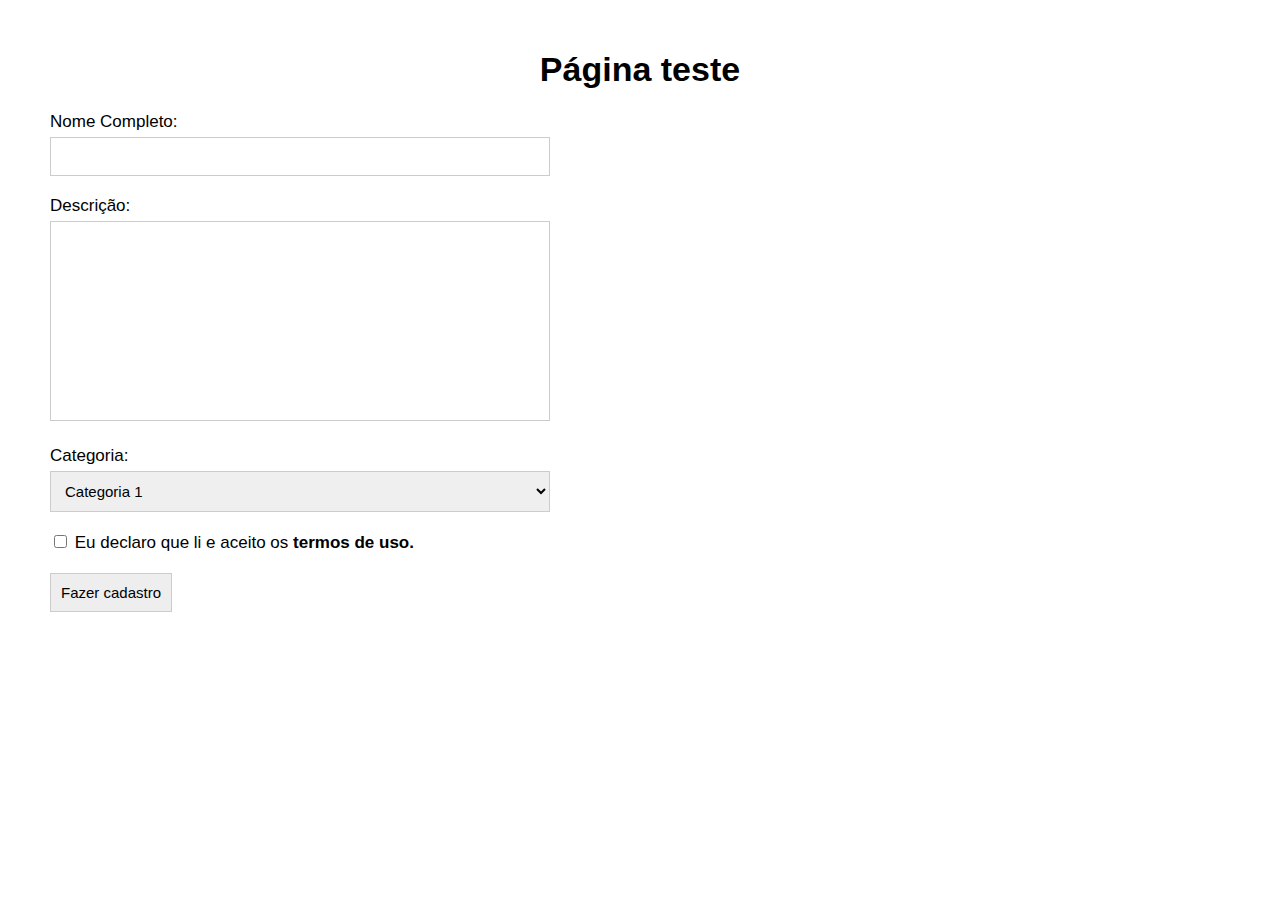
<file: index.html>
<!DOCTYPE html>
<html lang="pt-br">
<head>
    <meta charset="UTF-8">
    <meta http-equiv="X-UA-Compatible" content="IE=edge">
    <meta name="viewport" content="width=device-width, initial-scale=1.0">
    <link rel="stylesheet" href="index.css">
    <title>Formatando formulários no CSS</title>
</head>
<body>
    <h1>Página teste</h1>
    <form action="pag02.html">
        <label>
            Nome Completo: <br>
            <input type="text" name="user" id="user" required>
        </label>
       

        <label>
            Descrição: <br>
            <textarea name="desc"></textarea>
        </label>
        

        <label>
            Categoria: <br>
            <select name="categoria">
                <option value="1">Categoria 1</option>
                <option value="2">Categoria 2</option>
                <option value="3">Categoria 3</option>
                <option value="4">Categoria 4</option>
                <option value="5">Categoria 5</option>
            </select>
        </label>
       
        <label for="chec">
            <input type="checkbox" name="" id="chec" required>
            Eu declaro que li e aceito os <a href="terms.html" id="terms-link" target="_blank">termos de uso.</a>
        </label> <br>
        <button>Fazer cadastro</button>
    </form>
</body>
</html>
</file>
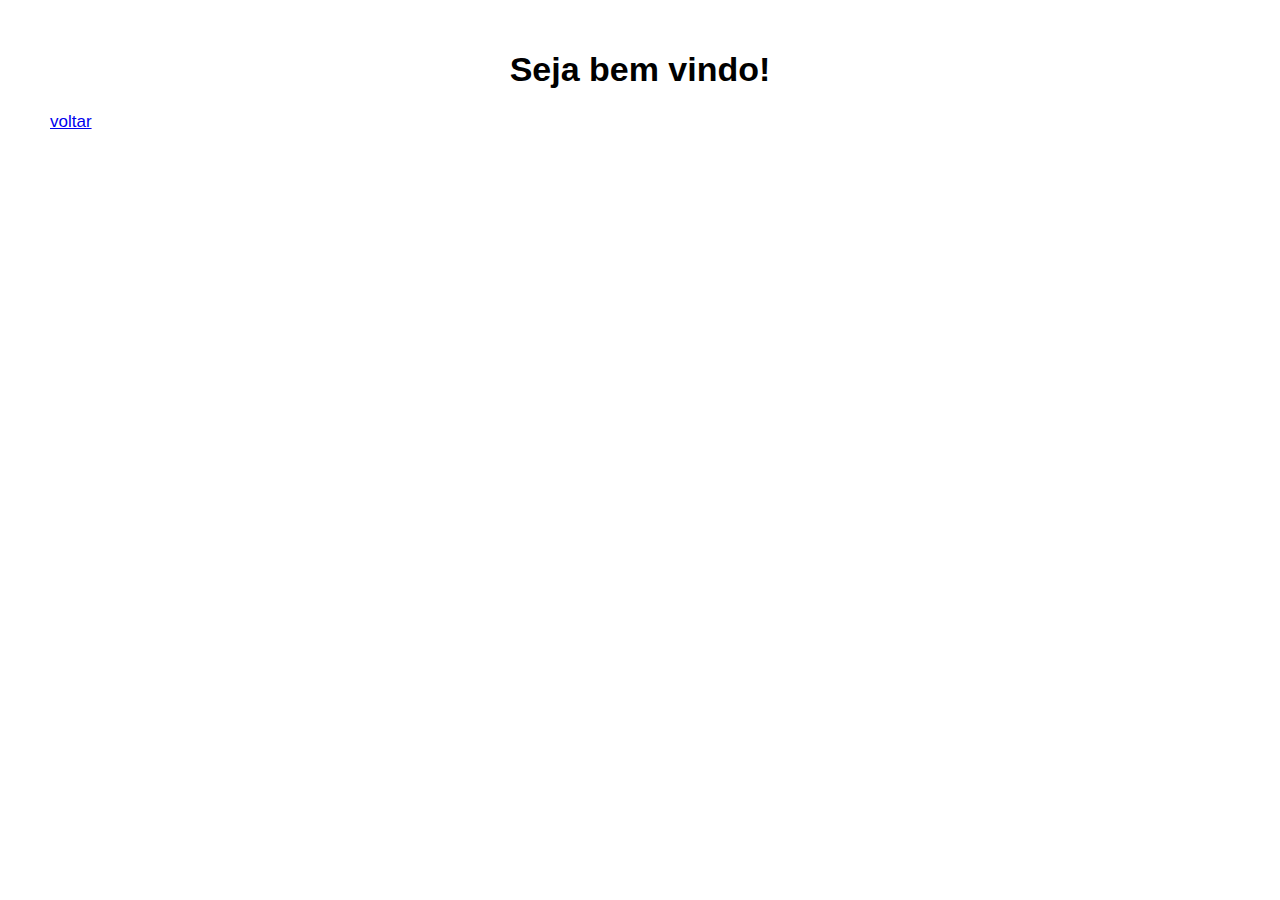
<file: pag02.html>
<!DOCTYPE html>
<html lang="pt-br">
<head>
    <meta charset="UTF-8">
    <meta http-equiv="X-UA-Compatible" content="IE=edge">
    <meta name="viewport" content="width=device-width, initial-scale=1.0">
    <link rel="stylesheet" href="index.css">
    <title>Formatando formulários no CSS</title>
</head>
<body>
    <h1>Seja bem vindo!</h1>
    <a href="index.html">voltar</a>
</body>
</html>
</file>
<file: index.css>
* {
    box-sizing: border-box;
}

body {
    font-family: arial;
    font-size: 17px;
    margin: 50px;
}

label {
    display: block;
    margin-top: 20px;
}

#user, textarea, select {
    padding: 10px;
    width: 500px;
    font-size: 15px;
    border: 1px solid #ccc;
    outline: 0;
    margin-top: 5px;
}

textarea {
    height: 200px;
    resize: none;
}
button {
    padding: 10px;
    font-size: 15px;
    border: 1px solid #ccc;
    background-color: #eee;
    cursor: pointer;
}

h1 {
    text-align: center;
}

#terms-link {
    color: black;
    text-decoration: none;
    font-weight: bold;
}

#terms-link:hover {
    text-decoration: underline;
}
</file>
